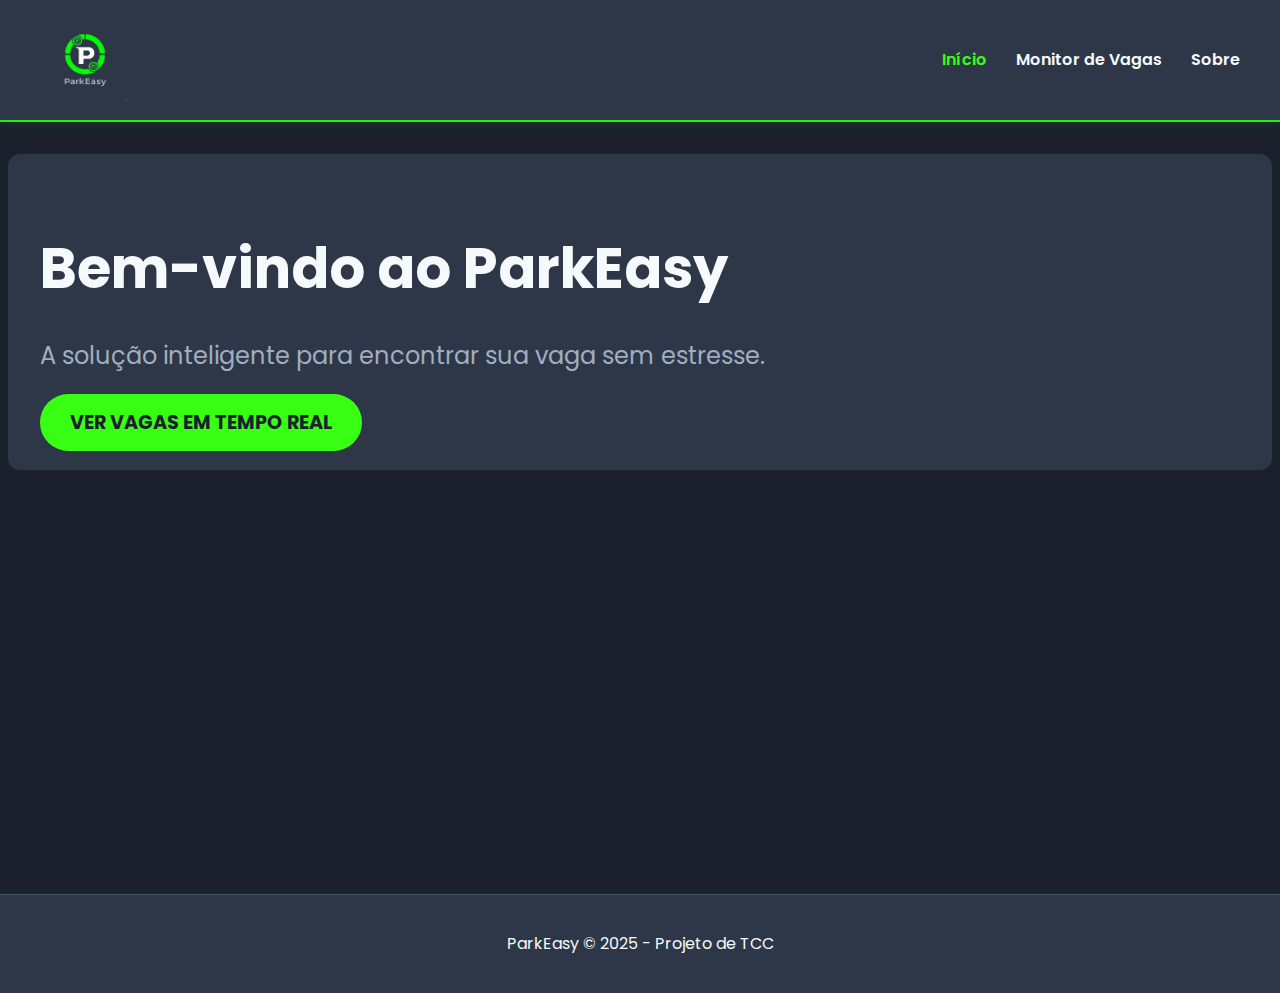
<file: index.html>
<!DOCTYPE html>
<html lang="pt-br">
<head>
    <meta charset="UTF-8">
    <meta name="viewport" content="width=device-width, initial-scale=1.0">
    <title>ParkEasy - Início</title>
    <link rel="stylesheet" href="style.css">
    <link rel="preconnect" href="https://fonts.googleapis.com">
    <link rel="preconnect" href="https://fonts.gstatic.com" crossorigin>
    <link href="https://fonts.googleapis.com/css2?family=Poppins:wght@400;600;700&display=swap" rel="stylesheet">
    <link rel="icon" href="Park.png" type="image/x-icon">
</head>
<body>

    <header class="site-header">
        <div class="header-content">
            <img src="ParkE.png" alt="Logo ParkEasy" class="logo">
            <nav class="main-nav">
                <a href="index.html" class="nav-link active">Início</a>
                <a href="vagas.html" class="nav-link">Monitor de Vagas</a>
                <a href="sobre.html" class="nav-link">Sobre</a>
            </nav>
        </div>
    </header>

    <main>
        <section class="hero">
            <div class="hero-content">
                <h1>Bem-vindo ao ParkEasy</h1>
                <p class="subtitle">A solução inteligente para encontrar sua vaga sem estresse.</p>
                <a href="vagas.html" class="cta-button">VER VAGAS EM TEMPO REAL</a>
            </div>
        </section>
    </main>

    <footer class="site-footer">
        <p>ParkEasy &copy; 2025 - Projeto de TCC</p>
    </footer>

</body>
</html>
</file>
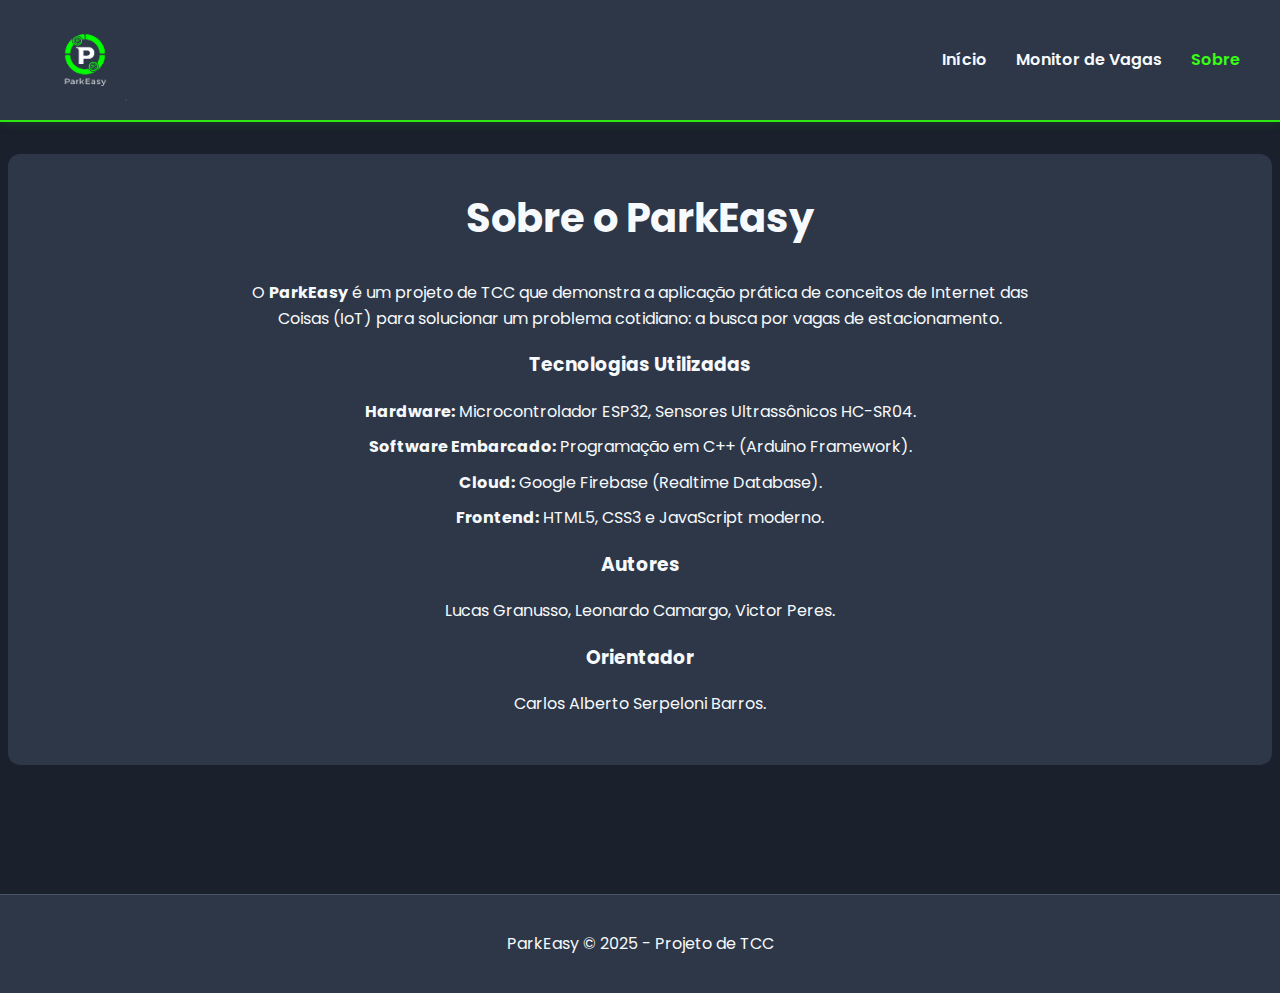
<file: sobre.html>
<!DOCTYPE html>
<html lang="pt-br">
<head>
    <meta charset="UTF-8">
    <meta name="viewport" content="width=device-width, initial-scale=1.0">
    <title>ParkEasy - Sobre o Projeto</title>
    <link rel="stylesheet" href="style.css">
    <link rel="preconnect" href="https://fonts.googleapis.com">
    <link rel="preconnect" href="https://fonts.gstatic.com" crossorigin>
    <link href="https://fonts.googleapis.com/css2?family=Poppins:wght@400;600;700&display=swap" rel="stylesheet">
    <link rel="icon" href="Park.png" type="image/x-icon">
</head>
<body>

    <header class="site-header">
        <div class="header-content">
            <img src="ParkE.png" alt="Logo ParkEasy" class="logo">
            <nav class="main-nav">
                <a href="index.html" class="nav-link">Início</a>
                <a href="vagas.html" class="nav-link">Monitor de Vagas</a>
                <a href="sobre.html" class="nav-link active">Sobre</a>
            </nav>
        </div>
    </header>

    <main>
        <section id="sobre">
            <h2>Sobre o ParkEasy</h2>
            <div class="sobre-content">
                <p>O <strong>ParkEasy</strong> é um projeto de TCC que demonstra a aplicação prática de conceitos de Internet das Coisas (IoT) para solucionar um problema cotidiano: a busca por vagas de estacionamento.</p>
                <h3>Tecnologias Utilizadas</h3>
                <ul>
                    <li><strong>Hardware:</strong> Microcontrolador ESP32, Sensores Ultrassônicos HC-SR04.</li>
                    <li><strong>Software Embarcado:</strong> Programação em C++ (Arduino Framework).</li>
                    <li><strong>Cloud:</strong> Google Firebase (Realtime Database).</li>
                    <li><strong>Frontend:</strong> HTML5, CSS3 e JavaScript moderno.</li>
                </ul>
                <h3>Autores</h3>
                <p>Lucas Granusso, Leonardo Camargo, Victor Peres.</p>
                <h3>Orientador</h3>
                <p>Carlos Alberto Serpeloni Barros.</p>
            </div>
        </section>
    </main>

    <footer class="site-footer">
        <p>ParkEasy &copy; 2025 - Projeto de TCC</p>
    </footer>

</body>
</html>
</file>
<file: style.css>
/* Configurações Globais e Paleta de Cores */
:root {
    --cor-fundo: #1A202C;
    --cor-texto: #F7FAFC;
    --cor-verde-neon: #39FF14;
    --cor-vermelho-alerta: #FF4136;
    --cor-amarelo-destaque: #FFDE00;
    --cor-azul-checkin: #007bff;
    --cor-fundo-secao: #2D3748;
    --cor-borda-neon: #2de811;
}

body {
    font-family: 'Poppins', sans-serif;
    line-height: 1.6;
    background-color: var(--cor-fundo);
    color: var(--cor-texto);
    margin: 0;
}

/* Header, Logo e Navegação */
.site-header {
    background-color: var(--cor-fundo-secao);
    padding: 15px 0;
    border-bottom: 2px solid var(--cor-borda-neon);
    box-shadow: 0 2px 10px rgba(57, 255, 20, 0.1);
    transition: border-bottom-color 0.3s;
}

.site-header.logged-in {
    border-bottom-color: var(--cor-amarelo-destaque);
}

.header-content {
    max-width: 1200px;
    margin: 0 auto;
    padding: 0 20px;
    display: flex;
    justify-content: space-between;
    align-items: center;
}

.logo { 
    width: 90px; 
    height: auto;
}

.main-nav a { 
    color: var(--cor-texto); 
    text-decoration: none; 
    margin-left: 25px; 
    font-weight: 600; 
    font-size: 1rem; 
    transition: color 0.3s; 
}

.main-nav a:hover, .main-nav a.active { 
    color: var(--cor-verde-neon); 
}

/* Área de Autenticação */
#auth-container { 
    margin-left: 20px; 
}

#auth-container button { 
    border: none; 
    padding: 8px 15px; 
    border-radius: 5px; 
    font-weight: 600; 
    cursor: pointer; 
}

#btn-login { 
    background-color: var(--cor-verde-neon); 
    color: var(--cor-fundo); 
}

#user-info { 
    display: none; 
    align-items: center; 
    gap: 15px; 
}

#user-info span { 
    font-weight: 600; 
}

#btn-logout { 
    background-color: var(--cor-vermelho-alerta); 
    color: var(--cor-texto); 
}

/* Conteúdo Principal e Seções */
main { 
    min-height: calc(100vh - 200px); 
}

section { 
    max-width: 1200px; 
    margin: 2rem auto; 
    padding: 2rem; 
    background-color: var(--cor-fundo-secao); 
    border-radius: 12px; 
}

h2 { 
    text-align: center; 
    font-size: 2.5rem; 
    margin-top: 0; 
    margin-bottom: 30px; 
    color: var(--cor-texto); 
}

/* Estilos Específicos de Página */
.hero-content h1 { font-size: 3.5rem; margin-bottom: 0.5rem; }
.hero-content .subtitle { font-size: 1.5rem; color: #A0AEC0; margin-bottom: 2rem; }
.cta-button { background-color: var(--cor-verde-neon); color: var(--cor-fundo); padding: 15px 30px; border-radius: 50px; text-decoration: none; font-weight: 700; font-size: 1.2rem; transition: transform 0.3s, box-shadow 0.3s; }
.cta-button:hover { transform: translateY(-3px); box-shadow: 0 5px 20px rgba(57, 255, 20, 0.4); }
.sobre-content { max-width: 800px; margin: 0 auto; text-align: center; }
.sobre-content ul { list-style: none; padding: 0; }
.sobre-content li { margin-bottom: 10px; }

/* Página de Vagas */
.status-counter { text-align: center; font-size: 1.5rem; font-weight: 600; margin-bottom: 40px; color: var(--cor-amarelo-destaque); }
.container-vagas { display: flex; flex-wrap: wrap; justify-content: center; gap: 25px; }

.vaga { 
    width: 220px; 
    height: 160px; 
    border: 4px solid #4A5568; 
    border-radius: 10px; 
    display: flex; 
    flex-direction: column; 
    justify-content: center; 
    align-items: center; 
    font-weight: 700; 
    color: var(--cor-texto); 
    background-color: #4A5568; 
    transition: all 0.4s ease-in-out; 
    position: relative; 
    padding-bottom: 60px; 
}

.vaga-numero { font-size: 1.8rem; margin: 0; }
.vaga .status { font-size: 1.2rem; margin-top: 10px; text-transform: uppercase; }

/* Botões dentro das Vagas */
.botoes-vaga { position: absolute; bottom: 15px; left: 0; right: 0; text-align: center; }
.btn-vaga { border: none; padding: 8px 16px; border-radius: 5px; font-weight: 600; font-family: 'Poppins', sans-serif; cursor: pointer; transition: all 0.3s; display: none; }
.btn-reservar { background-color: var(--cor-verde-neon); color: var(--cor-fundo); }
.btn-checkin { background-color: var(--cor-azul-checkin); color: var(--cor-texto); }
.btn-cancelar { background-color: var(--cor-vermelho-alerta); color: var(--cor-texto); margin-left: 5px; }
.btn-vaga:hover { transform: scale(1.05); }

/* Classes de Status das Vagas */
.livre { border-color: #4A5568; }
.ocupada { background-color: rgba(255, 65, 54, 0.1); border-color: var(--cor-vermelho-alerta); box-shadow: 0 0 20px rgba(255, 65, 54, 0.5); }
.reservada { background-color: rgba(255, 222, 0, 0.1); border-color: var(--cor-amarelo-destaque); box-shadow: 0 0 20px rgba(255, 222, 0, 0.5); }
.estacionando { background-color: rgba(0, 123, 255, 0.1); border-color: var(--cor-azul-checkin); box-shadow: 0 0 20px rgba(0, 123, 255, 0.5); }

/* Timer Visual */
.timer-countdown { font-size: 1.5rem; font-weight: 700; color: var(--cor-amarelo-destaque); margin-top: 10px; }

/* Footer */
.site-footer { text-align: center; padding: 20px; margin-top: 40px; background-color: var(--cor-fundo-secao); border-top: 1px solid #4A5568; }
</file>
